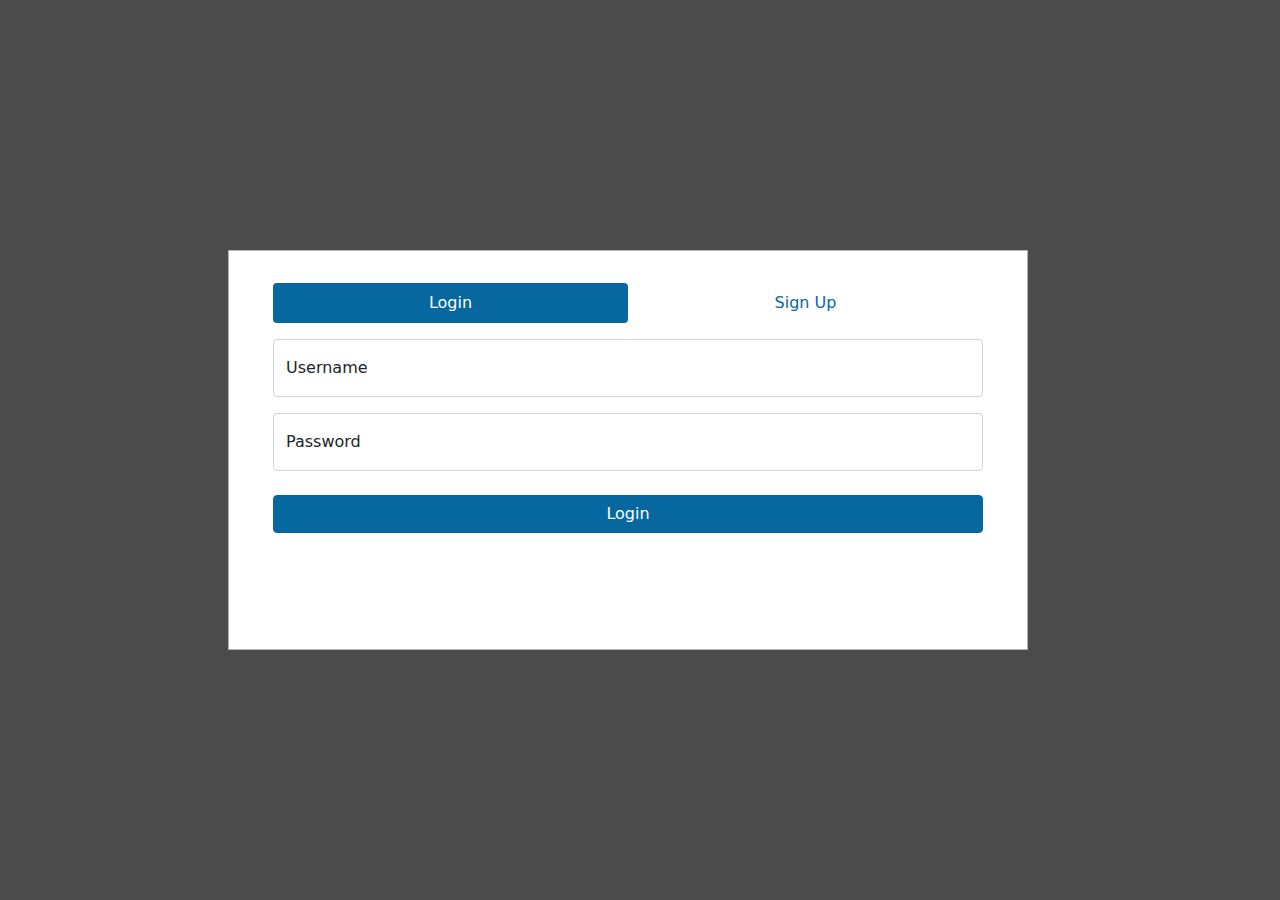
<file: index.html>
<!DOCTYPE html>
<html lang="en">

<head>
  <!--Meta Tags-->
  <meta charset="UTF-8" />
  <meta http-equiv="X-UA-Compatible" content="IE=edge" />
  <meta name="viewport" content="width=device-width, initial-scale=1.0"/>
  <!--Custom bootstrap-->
  <link rel="stylesheet" href="css/bootstrap.css">
  
  <!--Stylesheet-->
  <link href="css/stylesheet.css" rel="stylesheet" />
  <link href="" rel="stylesheet" id="pagetheme">




  <title>Login</title>
</head>

<body  class="accessibility-plugin-ac">
  <div class="container-fluid formcontainer">
    
    <div class="row signUp-login">

      <div class="login-signuptabs">
        <ul class="nav nav-pills mb-3" id="pills-tab" role="tablist">
          <li class="nav-item" role="presentation">
            <button class="nav-link active" id="pills-Login-tab" data-bs-toggle="pill" data-bs-target="#pills-Login" type="button" role="tab" aria-controls="pills-Login" aria-selected="true">Login</button>
          </li>
          <li class="nav-item" role="presentation">
            <button class="nav-link" id="pills-signup-tab" data-bs-toggle="pill" data-bs-target="#pills-signup" type="button" role="tab" aria-controls="pills-signup" aria-selected="false">Sign Up</button>
          </li>
        </ul>
      </div>
      <div class="tab-content" id="nav-tabContent">
        <div class="tab-content" id="pills-tabContent">
          <div class="tab-pane fade show active" id="pills-Login" role="tabpanel" aria-labelledby="pills-Login-tab">
            <form class="login needs-validation" novalidate>
              <div class="form-floating mb-3">
                <input type="text" class="form-control" id="loginUsername" placeholder="Username" required>
                
                <label for="loginUsername" class="required">Username</label>
              </div>
              <div class="form-floating mb-4">
                <input type="password" class="form-control" id="loginPass" placeholder="Password"  autoComplete="true" required>
                <label for="loginPass" class="required">Password</label>
              </div>
  
              <button type="submit"  class="btn btn-primary loginbutton" onclick="loginUser();">Login</button>
            </form>
          </div>
          <div class="tab-pane fade" id="pills-signup" role="tabpanel" aria-labelledby="pills-signup-tab">
            <form class="signup needs-validation" novalidate>
              <div class="form-floating mb-3">
                <input type="text" class="form-control" id="signin-username" placeholder="Username" required>
                <label for="signin-username" class="required">Username</label>
              </div>
              <div class="form-floating mb-3">
                <input type="email" class="form-control" id="signin-email" placeholder="name@example.com" required>
                <label for="signin-email" class="required">Email address</label>
              </div>
              <div class="form-floating mb-4">
                <input type="password" class="form-control" id="signin-password" placeholder="Password"  autoComplete="true" required>
                <label for="signin-password" class="required">Password</label>
              </div>
  
              <button type="submit" class="btn btn-primary createuserbutton" onclick="createUser();">Create account</button>
  
            </form>
          </div>
        </div>
      </div>
    </div>
    <!-- Option 1: Bootstrap Bundle with Popper -->
    <script src="https://cdn.jsdelivr.net/npm/bootstrap@5.1.3/dist/js/bootstrap.bundle.min.js"
      integrity="sha384-ka7Sk0Gln4gmtz2MlQnikT1wXgYsOg+OMhuP+IlRH9sENBO0LRn5q+8nbTov4+1p"
      crossorigin="anonymous"></script>
    
    <!--Javascript-->
    <script src="js/script.js"></script>

</body>

</html>
</file>
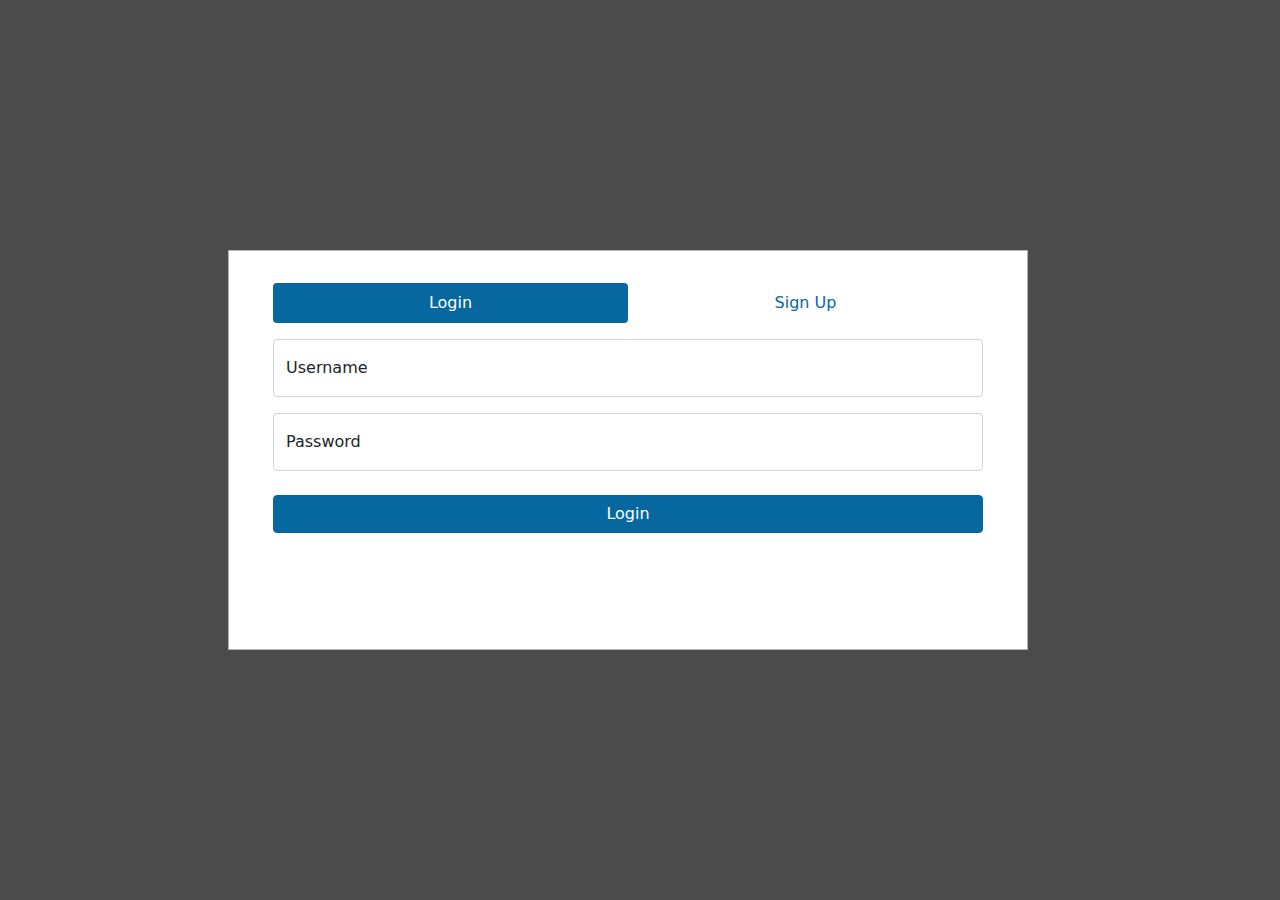
<file: home.html>
<!DOCTYPE html>
<html lang="en">

<head>
    <meta charset="UTF-8" />
    <meta name="viewport" content="width=device-width, initial-scale=1.0" />


    <!--Bootstrap icons-->
    <link rel="stylesheet" href="https://cdn.jsdelivr.net/npm/bootstrap-icons@1.8.1/font/bootstrap-icons.css">

    <!--Custom bootstrap-->
    <link rel="stylesheet" href="css/bootstrap.css">


    <!--Fa fa icons-->
    <link rel="stylesheet" href="https://stackpath.bootstrapcdn.com/font-awesome/4.7.0/css/font-awesome.min.css" />
    <!--Stylesheet-->
    <link href="css/stylesheet.css" rel="stylesheet" />
    <link href="" rel="stylesheet" id="pagetheme">


    <title>Home</title>
</head>

<body class="accessibility-plugin-ac">
    <div class="container-fluid homepagecontainer">
        <!--contains the sidenav and main-content -->
        <div class="row sidenav-maincontent">
            <!--section for nav bar-->
            <nav class="col-3 sidenav">
                <div class="row  logonavlinks-profile">
                    <div class="logo-nav-links">
                        <!--ICON-->
                        <div class="navbar-brand brand-icon">T.M</div>
                        <!--Nav bar -->
                        <div class="menu d-flex align-content-between">
                            <ul class="nav nav-pills">
                                <li class="nav-item">
                                    <a class="nav-link active" aria-current="page" href="home.html">
                                        <i class="fa fa-home" aria-hidden="true"></i>
                                        <span>Home</span>
                                    </a>
                                </li>
                                <li class="nav-item">
                                    <a class="nav-link" href="tasks.html">
                                        <i class="fa fa-tasks" aria-hidden="true"></i>
                                        <span>Tasks</span>
                                    </a>
                                </li>
                                <li class="nav-item">
                                    <a class="nav-link" href="statistics.html">
                                        <i class="bi bi-graph-up-arrow"></i>
                                        <span>Statistics</span>
                                    </a>
                                </li>
                                <li class="nav-item">
                                    <a class="nav-link" href="calendar.html">
                                        <i class="fa fa-calendar" aria-hidden="true"></i>
                                        <span>Calendar</span>
                                    </a>
                                </li>
                            </ul>
                        </div>
                    </div>
                    <!--User profile-->
                    <div class="btn-group dropend profile">
                        <button type="button" class="btn btn-primary dropdown-toggle profile-button"
                            data-bs-toggle="dropdown" aria-expanded="false">
                            <div class="fa fa-user profile-icon"></div>
                            <span class="profile-name">
                                <script>document.write(localStorage.getItem('name'));</script>
                            </span>
                        </button>
                        <!-- Drop down menu for profile -->
                        <ul class="dropdown-menu">
                            <a class="dropdown-item" href="#">Settings</a>
                            <a class="dropdown-item" href="#">Profile</a>
                            <hr class="dropdown-divider" />
                            <a class="dropdown-item" href="#" onclick="Logout()">Log out</a>
                        </ul>
                    </div>
                </div>
            </nav>

            <!--Main body-->
            <div class="col-9 main-content">
                <div class="row content">

                    <!-- the search bar container -->
                    <div class="row d-flex align-items-center justify-content-end searchbar-notificationbell">
                        <!--search bar-->
                        <div class="input-group searchbar">
                            <input type="text" class="form-control" placeholder="Search" aria-label="search"
                                aria-describedby="search bar" />
                            <div classz="input-group-append">
                                <button class="btn btn-outline-primary" type="button">
                                    <i class="fa fa-search" aria-hidden="true"></i>
                                </button>
                            </div>

                        </div>
                        <!--Notification button-->
                        <div class="notificationbell">
                            <i class="bi bi-bell-fill"></i>
                        </div>
                        <div class="acessibility-icon">
                            <i class="fa fa-universal-access fa-fw" aria-hidden="true" onclick="viewAccessibility()"></i>
                        </div>
                    </div>
                    <!--Greeting-->
                    <div class="row greeting">
                        <h1 class="col display-2">Hi <strong>
                                <script>document.write(localStorage.getItem('name'));</script> !</h1>
                    </div>
                    <!-- task weather and summary-->
                    <div class="row tasks-weatherandsummary">
                        <!--Tasks-->
                        <div class="col tasks">
                            <div class="row today-showalltasks">
                                <div class="col today">
                                    <h2>Today</h2>
                                </div>
                                <div class="col showalltasks">
                                    <a href="tasks.html">Show All Tasks</a>
                                </div>
                            </div>

                            <div class="row taskpane">
                                <ul class="row nav nav-pills todoInprogressCompleted" id="pills-tab" role="tablist">
                                    <li class="nav-item" role="presentation">
                                        <button class="nav-link active" id="pills-todo-tab" data-bs-toggle="pill"
                                            data-bs-target="#pills-todo" type="button" role="tab"
                                            aria-controls="pills-todo" aria-selected="true">
                                            To do <span class="badge bg-secondary">4</span>
                                        </button>
                                    </li>

                                    <li class="nav-item" role="presentation">
                                        <button class="nav-link" id="pills-completed-tab" data-bs-toggle="pill"
                                            data-bs-target="#pills-completed" type="button" role="tab"
                                            aria-controls="pills-completed" aria-selected="false">
                                            Completed <span class="badge bg-secondary">1</span>
                                        </button>
                                    </li>
                                </ul>
                                <div class="tab-content" id="pills-tabContent">
                                    <div class="tab-pane fade show active" id="pills-todo" role="tabpanel"
                                        aria-labelledby="pills-todo-tab">
                                        <div class="taskitem">
                                            <div class="card">
                                                <div class="card-body worklabelexample">
                                                    <img src="img/pending_icon_216666.png" alt="pendingicon"
                                                        class="taskicon" />
                                                    <div class="cardtaskhead-cardtaskduedatelabel">
                                                        <div class="cardtaskhead">Task Heading</div>
                                                        <div class="cardtaskduedate-label">
                                                            <div class="cardtaskduedate">06:00</div>
                                                            <div class="cardtasklabel">work</div>
                                                        </div>
                                                    </div>
                                                </div>
                                            </div>

                                            <div class="card ">
                                                <div class="card-body personallabelxample ">
                                                    <img src="img/pending_icon_216666.png" alt="pendingicon"
                                                        class="taskicon" />
                                                    <div class="cardtaskhead-cardtaskduedatelabel">
                                                        <div class="cardtaskhead">Task Heading</div>
                                                        <div class="cardtaskduedate-label">
                                                            <div class="cardtaskduedate">09:00</div>
                                                            <div class="cardtasklabel">personal</div>
                                                        </div>
                                                    </div>
                                                </div>
                                            </div>
                                            <div class="card">
                                                <div class="card-body businesslabelexample">
                                                    <img src="img/pending_icon_216666.png" alt="pendingicon"
                                                        class="taskicon" />
                                                    <div class="cardtaskhead-cardtaskduedatelabel">
                                                        <div class="cardtaskhead">Task Heading</div>
                                                        <div class="cardtaskduedate-label">
                                                            <div class="cardtaskduedate">10:00</div>
                                                            <div class="cardtasklabel">business</div>
                                                        </div>
                                                    </div>
                                                </div>
                                            </div>
                                            <div class="card">
                                                <div class="card-body schoollabelexample">
                                                    <img src="img/pending_icon_216666.png" alt="pendingicon"
                                                        class="taskicon" />
                                                    <div class="cardtaskhead-cardtaskduedatelabel">
                                                        <div class="cardtaskhead">Task Heading</div>
                                                        <div class="cardtaskduedate-label">
                                                            <div class="cardtaskduedate">11:00</div>
                                                            <div class="cardtasklabel">school</div>
                                                        </div>
                                                    </div>
                                                </div>
                                            </div>
                                            <div class="card">
                                                <div class="card-body worklabelexample">
                                                    <img src="img/pending_icon_216666.png" alt="pendingicon"
                                                        class="taskicon" />
                                                    <div class="cardtaskhead-cardtaskduedatelabel">
                                                        <div class="cardtaskhead">Task Heading</div>
                                                        <div class="cardtaskduedate-label">
                                                            <div class="cardtaskduedate">12:00</div>
                                                            <div class="cardtasklabel">work</div>
                                                        </div>
                                                    </div>
                                                </div>
                                            </div>

                                        </div>
                                    </div>

                                    <div class="tab-pane fade" id="pills-completed" role="tabpanel"
                                        aria-labelledby="pills-complete-tab">
                                        <div class="taskitem">
                                            <div class="card">
                                                <div class="card-body schoollabelexample">
                                                    <img src="img/circle_tick_icon_213329.png" alt="completedicon"
                                                        class="taskicon" />
                                                    <div class="cardtaskhead-cardtaskduedatelabel">
                                                        <div class="cardtaskhead">Task Heading</div>
                                                        <div class="cardtaskduedate-label">
                                                            <div class="cardtaskduedate">11:00</div>
                                                            <div class="cardtasklabel">school</div>
                                                        </div>
                                                    </div>
                                                </div>
                                            </div>

                                        </div>
                                    </div>
                                </div>
                            </div>
                        </div>
                        <!--Weather and summary-->

                        <div class="col weatherandsummary">
                            <div class="row weather">
                                <div class="weathername-weathericon-temperature">
                                    <div class="col weathername">Cloudy</div>
                                    <div class="col weathericon">
                                        <i class="bi bi-cloud-drizzle"></i>
                                    </div>
                                    <div class="col temperature">13&#176;</div>
                                </div>
                            </div>

                            <div class="row summary">
                                <h3 class="todayssummaryheading">Today's Summary</h3>
                                <div class="col statcircle-count-name">
                                    <div class="statcircle-count">1</div>
                                    <div class="statcircle-name">Tasks Today</div>
                                </div>
                                <div class="col statcircle-count-name circle-center">
                                    <div class="statcircle-count">7</div>
                                    <div class="statcircle-name">Completed</div>
                                </div>
                                <div class="col statcircle-count-name">
                                    <div class="statcircle-count">0</div>
                                    <div class="statcircle-name">Overdue</div>
                                </div>
                            </div>
                        </div>

                    </div>


                    <div class="row createtaskbutton">
                        <button class="btn btn-primary" type="button" data-bs-toggle="modal"
                            data-bs-target="#createtaskModalOnTaskpage">
                            <i class="fa fa-plus" aria-hidden="true"></i> Create Task
                        </button>

                        <!--Modal box creating task-->
                        <div class="modal fade taskmodal" id="createtaskModalOnTaskpage" tabindex="-1"
                            data-bs-backdrop="static" aria-labelledby="createtaskModalOnTaskpage"
                            data-bs-keyboard="false" aria-hidden="true">
                            <div class="modal-dialog modal-lg modal-dialog-centered modal-dialog-scrollable">
                                <div class="modal-content">
                                    <!--Modal heading-->
                                    <div class="modal-header">
                                        <!--heading-->
                                        <h5 class="modal-title" id="exampleModalLabel">Create New Task</h5>
                                        <!--close button-->
                                        <button type="button" class="btn-close" data-bs-dismiss="modal"
                                            aria-label="Close"></button>
                                    </div>
                                    <!--modal body-->
                                    <div class="modal-body">
                                        <div class="row tasktitle-startend-tasklabel">
                                            <!--task title and start and end divs-->
                                            <div class="col tasktitle-startend">
                                                <div class="row form-floating tasktitle">
                                                    <input maxlength="50" type="text" class="form-control" id="taskname"
                                                        placeholder="Enter your title here...">
                                                    <label for="taskname">Enter your title here...</label>
                                                </div>
                                                <!--Start and end divs-->
                                                <div class="row startDate-endDate">
                                                    <div class="col startdate-time">
                                                        <span>Start</span>
                                                        <input class="form-control" type="datetime-local"
                                                            id="taskStarttimeDate" name="taskduration">
                                                    </div>
                                                    <div class="col enddate-time">
                                                        <span>End</span>
                                                        <input class="form-control" type="datetime-local"
                                                            id="taskEndtimeDate" name="taskduration">
                                                    </div>
                                                </div>
                                            </div>
                                            <!--label divs-->
                                            <div class="col-3 tasklabel">
                                                <span class="label-heading">Label</span>
                                                <div class="form-check">
                                                    <input class="form-check-input" type="radio" name="tasklabel"
                                                        id="work" value="Work">
                                                    <label class="form-check-label" for="work">
                                                        Work
                                                    </label>
                                                </div>
                                                <div class="form-check">
                                                    <input class="form-check-input" type="radio" name="tasklabel"
                                                        id="business" value="Business">
                                                    <label class="form-check-label" for="business">
                                                        Business
                                                    </label>
                                                </div>
                                                <div class="form-check">
                                                    <input class="form-check-input" type="radio" name="tasklabel"
                                                        id="personal" value="Personal">
                                                    <label class="form-check-label" for="personal">
                                                        Personal
                                                    </label>
                                                </div>
                                                <div class="form-check">
                                                    <input class="form-check-input" type="radio" name="tasklabel"
                                                        id="school" value="School">
                                                    <label class="form-check-label" for="school">
                                                        School
                                                    </label>
                                                </div>
                                            </div>
                                        </div>
                                        <!--description box-->
                                        <div class="row form-floating modaltaskdescription">
                                            <textarea maxlength="100" class="form-control"
                                                placeholder="Leave a comment here" id="taskdescription"></textarea>
                                            <label for="taskdescription">Enter task description</label>
                                        </div>
                                    </div>
                                    <!--save and close button-->
                                    <div class="modal-footer">
                                        <button type="button" class="btn btn-secondary closetaskmodalbutton"
                                            data-bs-dismiss="modal">Close</button>
                                        <button type="button" class="btn btn-primary savetaskmodalbutton"
                                            id="savenewtask">Save
                                            changes</button>
                                    </div>
                                </div>
                            </div>
                        </div>
                    </div>



                </div>
            </div>

        </div>
    </div>
    </div>
    <!-- Accessibility modal -->
    <div class="modal fade settingsModal" id="viewAccessibilitysmodal" data-bs-backdrop="static" data-bs-keyboard="true"
        tabindex="-1" aria-labelledby="settings Modal" aria-hidden="true">
        <div class="modal-dialog modal-dialog-centered">
            <div class="modal-content">
                <div class="modal-header">
                    <h5 class="modal-title" id="settingsModalLabel">Settings</h5>
                    <button type="button" class="btn-close" data-bs-dismiss="modal" aria-label="Close"></button>
                </div>
                <div class="modal-body darkmode-fontsize">
                    <div class="darkmode">
                        <div class="theme-container d-flex justify-content-between align-items-center">
                            <div class="theme-text-container">
                                <span class="theme-text fs-normal fw-normal text-dark">
                                    Select theme
                                </span>
                            </div>
                            <div class="theme-switch-box">
                                <div class="theme-swtich-container">
                                    <label class="switch">

                                        <input type="checkbox" id="toggleThemeSwitch">

                                        <span class="slider round"></span>
                                        <span class="uncheked-txt">
                                            Light
                                        </span>
                                        <span class="checked-txt">
                                            Dark
                                        </span>
                                    </label>
                                </div>
                            </div>
                        </div>
                    </div>
                    <div class="fontsize">
                        <span>Change Fontsize</span>
                        <div class="btn-group" role="group" aria-label="Buttons for font size">
                            <button type="button" class="btn btn-primary" id="increase-plugin-ac">A +</button>
                            <button type="button" class="btn btn-primary" id="normal-plugin-ac">A</button>
                            <button type="button" class="btn btn-primary" id="decrease-plugin-ac">A -</button>
                        </div>
                    </div>
                    <div class="modal-footer">
                        <button type="button" class="btn btn-secondary" data-bs-dismiss="modal">Close</button>
                        <button type="button" class="btn btn-primary" id="accessibilitychangeButton">Save
                            changes</button>
                    </div>
                </div>
            </div>
        </div>
    </div>
    <!-- Option 1: Bootstrap Bundle with Popper -->
    <script src="https://cdn.jsdelivr.net/npm/bootstrap@5.1.3/dist/js/bootstrap.bundle.min.js"
        integrity="sha384-ka7Sk0Gln4gmtz2MlQnikT1wXgYsOg+OMhuP+IlRH9sENBO0LRn5q+8nbTov4+1p"
        crossorigin="anonymous"></script>

    <!--Javascript-->
    <script src="js/accessibility.js"></script>
    <script src="js/script.js"></script>


</body>

</html>
</file>
<file: css/stylesheet.css>
* {
  margin: 0;
  padding: 0;
  box-sizing: border-box;
}

:root {
  --work-label: #f7ecdd;
  --personal-label: #84cdca;
  --school-label: #fccae5;
  --business-label: #f8d8b2;
}

body {
  margin: 0;
  padding: 0;
  background-color: var(--bs-light);
}

/** Login and Register page **/
.formcontainer {
  height: 100vh;
  width: 100%;
  position: relative;
  background-color: rgba(0, 0, 0, 0.7);
}

.signUp-login {
  width: 50rem;
  height: 25rem;
  display: flex;
  border: 1px solid rgb(189, 176, 176);
  position: absolute;
  top: 50%;
  left: 50%;
  transform: translate(-50%, -50%);
  padding: 2rem;
  background-color: white;
}

.formcontainer .tab-content {
  height: 22rem;
}

.login-signuptabs .nav-item {
  width: 50%;
}
.login-signuptabs .nav-item .nav-link {
  width: 100%;
}

.tab-pane .signup .createuserbutton {
  width: 100%;
}

.tab-content .tab-pane .login .loginbutton {
  width: 100%;
}

/*** Navigation side bar ***/
.sidenav-maincontent {
  height: 100vh;
}

.sidenav {
  height: 100%;
  background-color: var(--bs-secondary);
}

.logonavlinks-profile {
  height: 100%;
}
.logo-nav-links {
  height: 85%;
}
.brand-icon {
  text-align: center;
  font-size: 4rem;
  font-weight: bold;
  color: var(--bs-primary);
}
.menu {
  height: 30rem;
}
.menu .nav {
  display: flex;
  flex-wrap: wrap;
  list-style: none;
}

.menu .nav-item {
  width: 100%;
}

.menu .nav-item a span {
  margin: 0.2rem;
}
.menu .nav-item a i {
  margin-left: 4rem;
}

.menu .nav-link {
  font-size: 2rem;
  display: flex;
  align-items: center;
  padding: 1rem;
  font-weight: 300;
}

.menu .nav-link i {
  margin-right: 1rem;
  font-weight: 200;
}

.profile {
  height: 10%;
}
.profile button {
  background-color: var(--bs-light);
  color: var(--bs-primary);
}
.profile-icon {
  font-size: 2rem;
  margin-right: 2rem;
}

.profile-name {
  font-size: 1.5rem;
  margin-right: 2rem;
}

/*** The Home page CSS  ***/

.main-content {
  height: 100%;
}
.main-content .content {
  height: 100%;
  padding: 2rem;
}

.searchbar-notificationbell {
  padding: 0;
  margin: 0;
}
.searchbar-notificationbell .searchbar {
  width: 50%;
  margin-right: 0.3rem;
}
.searchbar-notificationbell .notificationbell {
  width: 5%;
  font-size: 1.5rem;
  padding: 0;
  margin: 0;
  color: var(--bs-primary);
}
.searchbar-notificationbell .acessibility-icon {
  width: 5%;
  font-size: 1.5rem;
  padding: 0;
  margin: 0;
  color: var(--bs-primary);
}
.greeting {
  padding: 0;
  margin: 0;
  color: var(--bs-primary);
}

.tasks-weatherandsummary {
  padding: 1rem;
  margin: 0rem;
  border: 1px solid rgb(74, 70, 70, 0.2);
  border-radius: 5px;
}
.tasks-weatherandsummary .tasks {
  height: 100%;
}

.tasks .today-showalltasks .today {
  display: flex;
  justify-content: start;
}

.tasks .today-showalltasks h2 {
  font-weight: 300;
  color: var(--bs-primary);
}
.tasks .today-showalltasks .showalltasks {
  display: flex;
  justify-content: center;
  align-items: center;
  font-weight: 300;
}

.todoInprogressCompleted {
  margin: 0;
  padding: 0;
}
.todoInprogressCompleted .nav-item {
  width: 50%;
  padding: 0;
}
.todoInprogressCompleted .nav-link {
  display: flex;
  justify-content: space-evenly;
  align-items: center;
  width: 100%;
}

.todoInprogressCompleted .nav-link span {
  color: black;
}

.taskpane .tab-content {
  margin-top: 1rem;
  height: 50vh;
  overflow: auto;
}

.taskpane .tab-content .card {
  margin-top: 0.6rem;
  border-radius: 5px;
}
.taskpane .tab-content .card .card-body {
  display: flex;
  align-items: center;
  padding: 1rem;
}

.taskpane
  .tab-content
  .card
  .card-body
  .cardtaskhead-cardtaskduedatelabel
  .cardtaskhead {
  font-size: 0.8rem;
  font-weight: 500;
}
.taskpane
  .tab-content
  .card
  .card-body
  .cardtaskhead-cardtaskduedatelabel
  .cardtaskduedate-label {
  display: flex;
  padding: 0.2rem;
  align-items: center;
}
.taskpane
  .tab-content
  .card
  .card-body
  .cardtaskhead-cardtaskduedatelabel
  .cardtaskduedate-label
  .cardtaskduedate {
  margin-right: 1.5rem;
  font-weight: 200;
  font-size: 0.8rem;
}
.taskpane
  .tab-content
  .card
  .card-body
  .cardtaskhead-cardtaskduedatelabel
  .cardtaskduedate-label
  .cardtasklabel {
  padding: 0.1rem 0.4rem;
  border-radius: 5px;
  background-color: white;
  font-size: 0.8rem;
}
.worklabelexample {
  background-color: var(--work-label);
}
.personallabelxample {
  background-color: var(--personal-label);
}

.schoollabelexample {
  background-color: var(--school-label);
}
.businesslabelexample {
  background-color: var(--business-label);
}

.taskitem .taskicon {
  height: 1.5rem;
  width: 1.5rem;
  margin-right: 1rem;
}

.tasks-weatherandsummary .weatherandsummary {
  height: 100%;
  margin-left: 1rem;
  display: flex;
  flex-direction: column;
  justify-content: space-between;
}
.weatherandsummary .weather {
  text-align: center;
  padding: 1rem;
  border: 1px solid rgb(74, 70, 70, 0.2);
  margin-top: 2.6rem;
  border-radius: 5px;
  background-color: rgb(231, 228, 228, 0.1);
}

.weathername-weathericon-temperature {
  display: flex;
  align-items: center;
  justify-content: center;
}
.weathername-weathericon-temperature .weathername {
  font-size: 1.3rem;
  font-weight: 300;
}
.weathername-weathericon-temperature .weathericon i {
  font-size: 2.5rem;
}
.weathername-weathericon-temperature .temperature {
  font-size: 1.3rem;
  font-weight: 300;
}
.summary {
  border: 1px solid rgb(74, 70, 70, 0.2);
  height: 40vh;
  background-color: rgb(231, 228, 228, 0.1);
  padding: 1rem;
  margin-top: 2rem;
  border-radius: 5px;
}
.summary .todayssummaryheading {
  text-align: center;
  padding: 0.5rem;
  height: fit-content;
  font-weight: 300;
}

.summary .statcircle-count-name {
  display: flex;
  align-items: center;
  flex-direction: column;
  justify-content: center;
  text-align: center;
  height: 7rem;
  width: 5rem;
  background-color: white;
  margin: 1rem;
  border-radius: 45%;
  font-weight: 400;
}

.summary .circle-center {
  border: 0.2rem solid rgb(128, 128, 128, 0.3);
}

.createtaskbutton {
  padding: 0;
  margin: 0;
  height: 2.5rem;
  margin-top: 1rem;
}

.createtaskbutton button {
  padding: 0;
  margin: 0;
}

/*** The Task page CSS  ***/
.alltasks .taskicon {
  height: 1.5rem;
  width: 1.5rem;
}
.alltasks .nav {
  display: flex;
  justify-content: space-between;
  margin-top: 1rem;
  padding: 0;
}
.alltasks .nav-item {
  width: 49%;
  margin: 0;
}
.alltasks .nav-item .nav-link {
  width: 100%;
  background-color: var(--bs-secondary);
}
.alltasks .nav-item .nav-link.active {
  background-color: var(--bs-primary);
}

.alltasks .tab-content {
  border: 1px solid rgb(74, 70, 70, 0.2);
  padding: 1rem;
  margin: 1rem 0;
}

.filtericonfilterlabel-task-filters {
  display: flex;
  align-items: center;
  margin: 0;
  margin-top: 1rem;
  padding: 0;
}
.filtericonfilterlabel-task-filters .filtericon-filterlabel {
  display: flex;
  align-items: center;

  padding: 0 0.5rem;
  border-radius: 0.2rem;
  border: 1px solid rgb(74, 70, 70, 0.2);
}

.filtericonfilterlabel-task-filters .filtericon-filterlabel .filtericon i {
  font-size: 1.2rem;
  margin-right: 0.5rem;
  color: var(--bs-primary);
}

.filtericonfilterlabel-task-filters .filtericon-filterlabel .filterlabel span {
  font-size: 1.2rem;
  margin-right: 0.5rem;
  color: var(--bs-primary);
}

.filtericonfilterlabel-task-filters .task-filters label {
  margin: 0 0.6rem;
  padding: 0 0.2rem;
}

.taskmodal .modal-content {
  height: 65%;
  padding: 1rem;
}
.taskmodal
  .modal-body
  .tasktitle-startend-tasklabel
  .tasktitle-startend
  .tasktitle {
  font-weight: normal;
}

/* includes the start and end date divs */
.taskmodal
  .modal-body
  .tasktitle-startend-tasklabel
  .tasktitle-startend
  .startDate-endDate {
  margin-top: 1rem;
}
/* --- */

/* start date div */
.taskmodal
  .modal-body
  .tasktitle-startend-tasklabel
  .tasktitle-startend
  .startDate-endDate
  .startdate-time {
  margin: 0;
  padding: 0;
  margin-right: 1rem;
}
.taskmodal
  .modal-body
  .tasktitle-startend-tasklabel
  .tasktitle-startend
  .startDate-endDate
  .startdate-time
  span {
  font-weight: 500;
}

/* end date div */
.taskmodal
  .modal-body
  .tasktitle-startend-tasklabel
  .tasktitle-startend
  .startDate-endDate
  .enddate-time {
  margin: 0;
  padding: 0;
}
.taskmodal
  .modal-body
  .tasktitle-startend-tasklabel
  .tasktitle-startend
  .startDate-endDate
  .enddate-time
  span {
  font-weight: 500;
}
/* modal description section */
.taskmodal .modal-body .modaltaskdescription {
  margin-top: 2rem;
  font-weight: normal;
}
.taskmodal .modal-body .modaltaskdescription textarea {
  height: 7rem;
}

/* modal label radio buttons */
.modal-body .tasktitle-startend-tasklabel .tasklabel {
  border: 1px solid rgb(74, 70, 70, 0.2);
  width: 7.5rem;
  margin-left: 1rem;
  border-radius: 0.2rem;
  font-weight: normal;
}
.modal-body .tasktitle-startend-tasklabel .tasklabel .label-heading {
  padding: 0.2rem;
  font-size: 1rem;
  font-weight: 500;
}
/* modal footer */
.modal-content .modal-footer {
  padding: 0;
  display: flex;
  justify-content: space-between;
}

.modal-content .modal-footer .closetaskmodalbutton {
  width: 49%;
  height: 100%;
  padding: 0.5rem;
  margin-right: 0.2;
}

.modal-content .modal-footer .savetaskmodalbutton {
  width: 49%;
  height: 100%;
  padding: 0.5rem;
}

/* card design */
.alltasks .taskitem {
  height: 55vh;
  overflow: auto;
}

.alltasks .taskitem .card {
  margin-top: 0.5rem;
  height: 10rem;
}

.alltasks .taskitem .card .taskname-taskbuttons {
  display: flex;
  justify-content: space-between;
}

.alltasks .taskitem .card .taskname-taskbuttons .taskbuttons button {
  margin-right: 0.2rem;
}
.alltasks .taskitem .card .taskname-taskbuttons .taskname {
  margin-top: 0.5rem;
}

.alltasks .taskitem .card .duedate-description-statusvalue {
  display: flex;
  justify-content: space-between;
}

.alltasks .taskitem .card .duedate-description-statusvalue .taskdescription {
  width: 60%;
  padding: 1rem;
  margin-right: 1rem;
}
.alltasks .taskitem .card .duedate-description-statusvalue .duedate {
  padding: 1rem;
  margin-right: 1rem;
}
.alltasks
  .taskitem
  .card
  .duedate-description-statusvalue
  .taskstatus-statusvalue {
  padding: 1rem;
}
/* Expand task modal */

.expandtaskmodal .modal-content {
  height: 63vh;
}

.expandtaskmodal .modal-content .modal-header .expand-modal-buttons {
  display: flex;
  align-items: center;
  justify-content: space-between;
}

.expandtaskmodal .modal-content .modal-header .expand-modal-buttons button {
  margin-right: 1rem;
}

.exdescription-exduration-exlabelstatus-countdown .exdescription {
  border: 1px solid rgb(74, 70, 70, 0.2);
  padding: 2rem;
  text-align: center;
  font-size: 1.1rem;
}
.exdescription-exduration-exlabelstatus-countdown .exduration {
  border: 1px solid rgb(74, 70, 70, 0.2);
  margin-top: 1rem;
  padding: 0.8rem;
  font-size: 1.3rem;
  text-align: center;
}
.exdescription-exduration-exlabelstatus-countdown .exlabel-status {
  border: 1px solid rgb(74, 70, 70, 0.2);
  display: flex;
  justify-content: space-around;
  padding: 1rem;
  margin-top: 1rem;
}
.exdescription-exduration-exlabelstatus-countdown .exlabel-status .exlabel {
  display: flex;
  align-items: center;
}
.exdescription-exduration-exlabelstatus-countdown
  .exlabel-status
  .exlabel
  strong {
  margin-right: 1rem;
}
.exdescription-exduration-exlabelstatus-countdown .exlabel-status .labelbadge {
  background-color: var(--work-label);
  height: 1rem;
  width: 1rem;
  margin-right: 1rem;
}

.exdescription-exduration-exlabelstatus-countdown .toendcountdown {
  border: 1px solid rgb(74, 70, 70, 0.2);
  margin-top: 1rem;
  display: flex;
  flex-direction: column;
  align-items: center;
  padding: 1rem;
}
.exdescription-exduration-exlabelstatus-countdown .toendcountdown .count {
  margin-top: 1rem;
}
/* End of expand task modal */

/* End of tasks page  */
/****** Statistics page ********/

.taskreporttittle-notificationbell {
  display: flex;
  height: 7vh;
  justify-content: space-between;
  align-items: center;
  padding: 0;
  margin: 0;
  
}

.taskreporttittle-notificationbell .stats-notification-accessibility {
    display: flex;
    align-items: center;

}

.taskreporttittle-notificationbell .stats-notification-accessibility .notificationbell {
    font-size: 1.5rem;
    padding: 0;
    margin: 0;
    margin-right:1rem;
    color: var(--bs-primary);
}

.taskreporttittle-notificationbell .stats-notification-accessibility .acessibility-icon {
    font-size: 1.5rem;
    padding: 0;
    margin: 0;
    color: var(--bs-primary);
}


.chartsection .calendarbox-timefilter {
  display: flex;
  justify-content: space-around;
  align-items: center;
}
.chartsection .calendarbox-timefilter .calendarbox {
  display: flex;
  border: 1px solid rgb(74, 70, 70, 0.2);
  padding: 0.5rem;
}
.chartsection .calendarbox-timefilter .calendarbox .arrowleft {
  margin-right: 1rem;
  font-size: 1.4rem;
}
.chartsection .calendarbox-timefilter .calendarbox .calendaricon-currentday {
  display: flex;
  margin-right: 1rem;
  justify-content: center;
  align-items: center;
}
.chartsection
  .calendarbox-timefilter
  .calendarbox
  .calendaricon-currentday
  .calendaricon {
  margin-right: 0.5rem;
}
.chartsection .calendarbox-timefilter .calendarbox .arrowright {
  font-size: 1.4rem;
}

.chartsection .calendarbox-timefilter .timefilter {
  height: 60%;
}

.chartsection .chart {
  margin-top: 0.5rem;
  padding: 1rem;
  height: 100%;
}

.chartsection-createtaskbutton {
  margin: 0;
  padding: 0;
}
.chartsection-createtaskbutton .chartsection {
  border: 1px solid rgb(74, 70, 70, 0.2);
  padding: 1rem;
}

/* Endof stats page */

/*** The calendar page CSS  ***/
.cal-container {
  margin-top: 4rem;
}

.calendardescription-notificationbellAccessibilityicon {
  display: flex;
  justify-content: space-between;
  align-items: center;
  padding: 0;
  margin: 0;
}
.calendardescription-notificationbellAccessibilityicon
  .notificationbell-Accessibilityicon {
  display: flex;
  justify-content: end;
}
.calendardescription-notificationbellAccessibilityicon
  .notificationbell-Accessibilityicon
  .notificationbell {
  font-size: 1.5rem;
  padding: 0;
  margin: 0;
  color: var(--bs-primary);
  margin-right: 1rem;
}

.calendardescription-notificationbellAccessibilityicon
  .notificationbell-Accessibilityicon
  .acessibility-icon {
  font-size: 1.5rem;
  padding: 0;
  margin: 0;
  color: var(--bs-primary);
}

.calendarsection-createtaskbutton {
  margin: 0;
  padding: 0;
}

.calendarsection-createtaskbutton .calendarsection {
  height: 75vh;
}

/* End of Calendar page */

/* The switch - the box around the slider */
.switch {
  position: relative;
  display: inline-block;
  width: 60px;
  height: 34px;
}

/* Hide default HTML checkbox */
.switch input {
  opacity: 0;
  width: 0;
  height: 0;
}

/* The slider */
.slider {
  position: absolute;
  cursor: pointer;
  top: 0;
  left: 0;
  right: 0;
  bottom: 0;
  background-color: #ccc;
  -webkit-transition: 0.4s;
  transition: 0.4s;
}

.slider:before {
  position: absolute;
  content: "";
  height: 26px;
  width: 26px;
  left: 4px;
  bottom: 4px;
  background-color: white;
  -webkit-transition: 0.4s;
  transition: 0.4s;
}

input:checked + .slider {
  background-color: #2196f3;
}

input:focus + .slider {
  box-shadow: 0 0 1px #2196f3;
}

input:checked + .slider:before {
  -webkit-transform: translateX(26px);
  -ms-transform: translateX(26px);
  transform: translateX(26px);
}

/* Rounded sliders */
.slider.round {
  border-radius: 34px;
}

.slider.round:before {
  border-radius: 50%;
}

.settingsModal .modal-content {
  padding: 1rem;
  height: 40vh;
}

/* .settingsModal .modal-content .modal-body .darkmode { 
    display:flex; 
    align-items: center;
    justify-content: space-between;
}

.settingsModal .modal-content .modal-body .darkmode span {
    font-weight: 400;
} */

.settingsModal .modal-content .modal-body .fontsize {
  display: flex;
  align-items: center;
  justify-content: space-between;
  margin-top: 2rem;
}
.settingsModal .modal-content .modal-body .fontsize span {
  font-weight: 400;
}

.settingsModal .modal-content .modal-footer {
  margin-top: 3rem;
  display: flex;
  justify-content: space-between;
  align-items: center;
  border: 0;
}

.settingsModal .modal-content .modal-footer button {
  width: 48%;
}


.theme-container .theme-swtich-container .switch {
  position: relative;
  display: inline-block;
  width: 60px;
  height: 34px;
}
.theme-container .theme-swtich-container .switch input {
  opacity: 0;
  width: 0;
  height: 0;
}
.theme-container .theme-swtich-container .slider {
  position: absolute;
  cursor: pointer;
  top: 0;
  left: 0;
  right: 0;
  bottom: 0;
  background-color: #ccc;
  -webkit-transition: 0.4s;
  transition: 0.4s;
}
.theme-container .theme-swtich-container .slider:before {
  position: absolute;
  content: "";
  height: 26px;
  width: 26px;
  left: 4px;
  bottom: 4px;
  background-color: white;
  -webkit-transition: 0.4s;
  transition: 0.4s;
}
.theme-container .theme-swtich-container input:checked + .slider {
  background-color: #2196f3;
}
.theme-container .theme-swtich-container input:focus + .slider {
  box-shadow: 0 0 1px #2196f3;
}
.theme-container .theme-swtich-container input:checked + .slider:before {
  -webkit-transform: translateX(26px);
  -ms-transform: translateX(26px);
  transform: translateX(26px);
}
.theme-container .theme-swtich-container .slider.round {
  border-radius: 34px;
}
.theme-container .theme-swtich-container .slider.round:before {
  border-radius: 50%;
}
.theme-container .theme-swtich-container .switch .uncheked-txt {
  position: absolute;
  left: -100%;
  top: 50%;
  width: 100%;
  font-weight: 300;
  display: flex;
  justify-content: center;
  align-content: center;
  transform: translateY(-50%);
  font-weight: 600;
  color: var(--bs-dark);

  /* font-weight transition */
  -webkit-transition: all 0.2s ease-in-out;
  -moz-transition: all 0.2s ease-in-out;
  -o-transition: all 0.2s ease-in-out;
  -ms-transition: all 0.2s ease-in-out;
  transition: all 0.2s ease-in-out;
}
.theme-container .theme-swtich-container input:checked ~ .checked-txt {
  font-weight: 600;
}
.theme-container .theme-swtich-container input:checked ~ .uncheked-txt {
  font-weight: 300 !important;
}

.theme-container .theme-swtich-container .switch .checked-txt {
  position: absolute;
  top: 50%;
  right: -80%;
  font-weight: 300;
  transform: translateY(-50%);
  color: var(--bs-dark);

  /* font-weight transition */
  -webkit-transition: all 0.2s ease-in-out;
  -moz-transition: all 0.2s ease-in-out;
  -o-transition: all 0.2s ease-in-out;
  -ms-transition: all 0.2s ease-in-out;
  transition: all 0.2s ease-in-out;
}

.theme-container {
  margin-right: 2.5rem !important;
}


/* .col.tasktitle-startend .row.form-floating.tasktitle label:before{
    content: '*';
    position: absolute;
    top: -5%;
    /* transform: translateY(20%); */
/* left: 28%;
    color: red;
    width: fit-content;
    display: block;
}

.row.startDate-endDate label{
    position: relative;

}
.row.startDate-endDate label.required:before{
    content: '*';
    position: absolute;
    top: -30%; */
/* transform: translateY(20%); */
/* left: 100%;
    height: 100%;
    color: red;
    display: block;
}
label.required:before{
    content: '*';
    position: absolute;
    top: 0;
    transform: translateY(20%);
    left: 90%;
    height: 100%;
    width: 100%;
    color: red;
} */

/* Setting Modal code */
</file>
